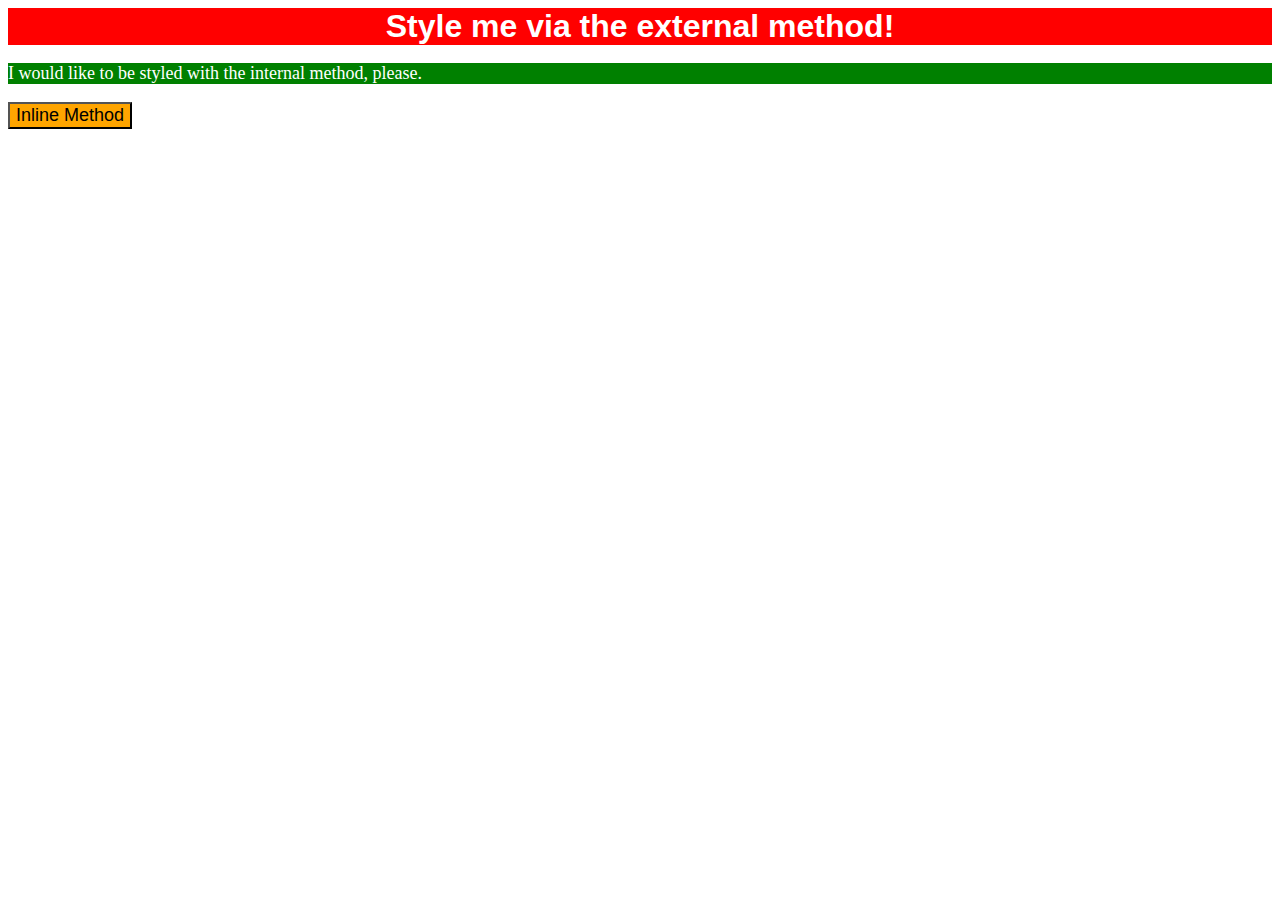
<file: foundations/01-css-methods/index.html>
<!DOCTYPE html>
<html lang="en">
<head>
  <meta charset="UTF-8">
  <meta http-equiv="X-UA-Compatible" content="IE=edge">
  <meta name="viewport" content="width=device-width, initial-scale=1.0">
  <title>Methods for Adding CSS</title>
  <link rel="stylesheet" href="./styles.css">

  <style>
    p {
      background-color: green;
      color: white;
      font-size: 18px;
    }
  </style>
</head>
<body>
  <div>Style me via the external method!</div>
  <p>I would like to be styled with the internal method, please.</p>
  <button style="background-color: orange; font-size: 18px;">Inline Method</button>
</body>
</html>
</file>
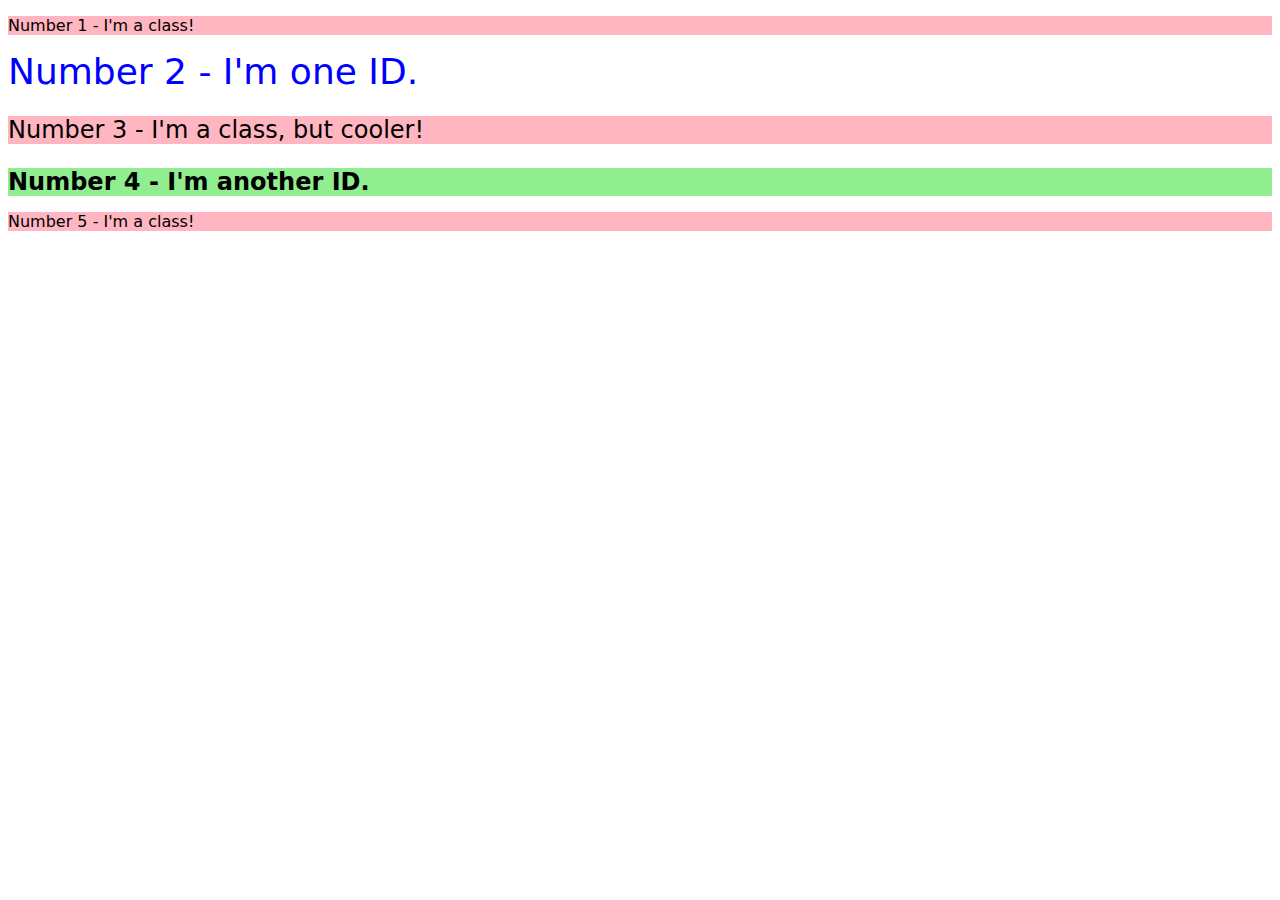
<file: foundations/02-class-id-selectors/index.html>
<!DOCTYPE html>
<html lang="en">
<head>
  <meta charset="UTF-8">
  <meta http-equiv="X-UA-Compatible" content="IE=edge">
  <meta name="viewport" content="width=device-width, initial-scale=1.0">
  <title>Class and ID Selectors</title>
  <link rel="stylesheet" href="style.css">
</head>
<body>
  <p>Number 1 - I'm a class!</p>
  <div id='number-two'>Number 2 - I'm one ID.</div>
  <p class='number-three'>Number 3 - I'm a class, but cooler!</p>
  <div id='number-four'>Number 4 - I'm another ID.</div>
  <p>Number 5 - I'm a class!</p>
</body>
</html>
</file>
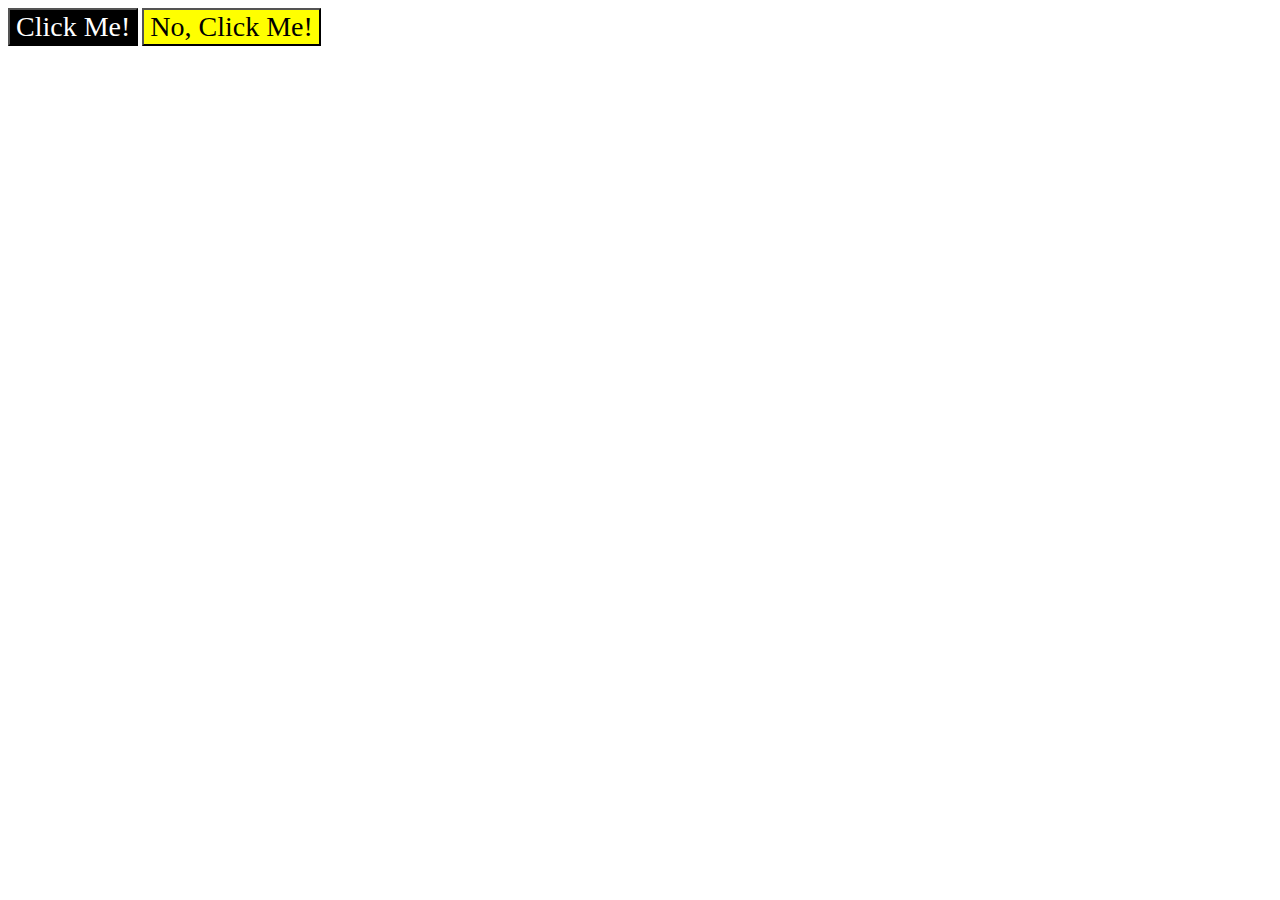
<file: foundations/03-grouping-selectors/index.html>
<!DOCTYPE html>
<html lang="en">
<head>
  <meta charset="UTF-8">
  <meta http-equiv="X-UA-Compatible" content="IE=edge">
  <meta name="viewport" content="width=device-width, initial-scale=1.0">
  <title>Grouping Selectors</title>
  <link rel="stylesheet" href="style.css">
</head>
<body>
  <button id='black-one'>Click Me!</button>
  <button id='yellow-one'>No, Click Me!</button>
</body>
</html>
</file>
<file: foundations/01-css-methods/styles.css>
/* styles.css */

div {
color: white;
background-color: red;
font-size: 32px;
font-weight: bold;
text-align: center;
font-family: Arial, Helvetica, sans-serif;
}
</file>
<file: foundations/02-class-id-selectors/style.css>
/* styles.css */

* {
    font-family: Verdana, 'Dejavu Sans', sans-serif;
}

p {
    background-color: #ffb6c1;
    font-family: Verdana, 'Dejavu Sans', sans-serif;
}

#number-two {
    color: #0000ff;
    font-size: 36px;
}

.number-three {
    font-size: 24px;
}

#number-four {
    background-color: #90ee90;
    font-size: 24px;
    font-weight: bold;
}
</file>
<file: foundations/03-grouping-selectors/style.css>
/*style.css*/

button {
    font-family: 'Times New Roman', 'Helvetica', sans-serif;
    font-size: 28px;
}

#black-one {
    background-color: black;
    color: white;
}

#yellow-one {
    background-color: yellow;
    color: black;
}
</file>
